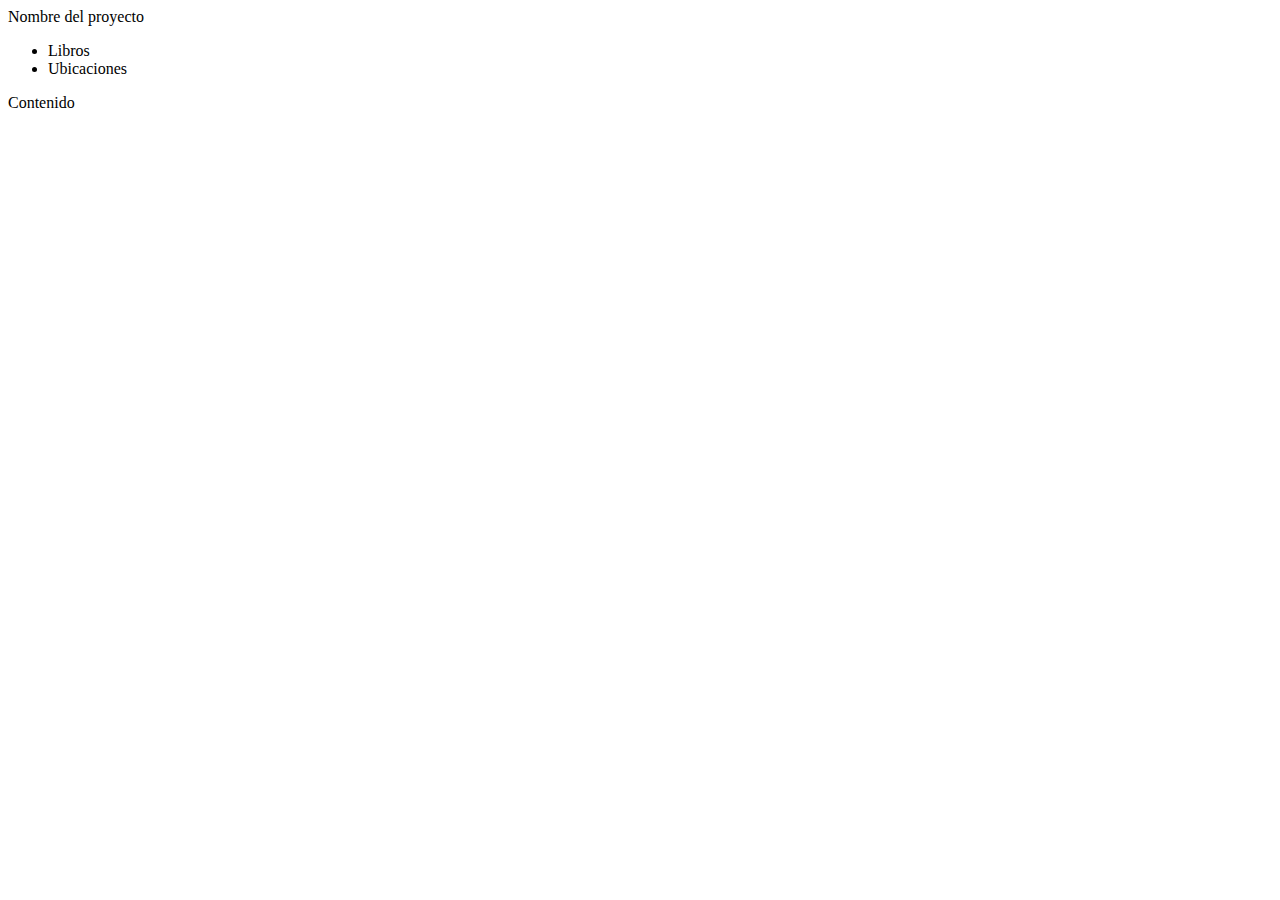
<file: library-mongod/src/main/WebContent/index.html>
<html>
<head>
</head>
<body>

<div class="layout">
	<div class="header">
		<div class="title">
			Nombre del proyecto
		</div>
		<div class="navigation">
			<ul>
				<li>
					Libros
				</li>
				<li>
					Ubicaciones	
				</li>
			</ul>	
		</div>
	</div>
	<div class="content">
		Contenido
	</div>
</div>
</body>
</html>
</file>
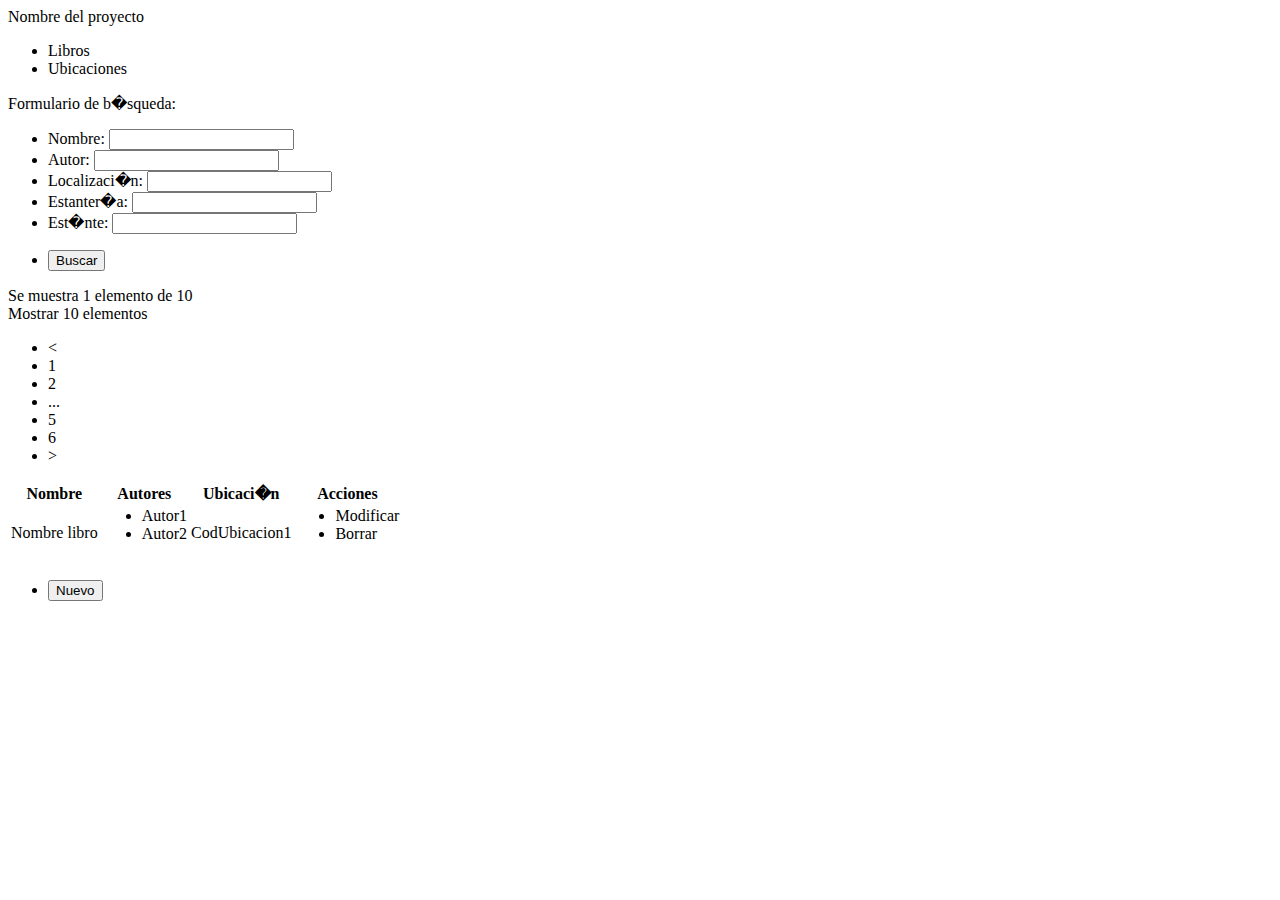
<file: library-mongod/src/main/WebContent/bookSearch.html>
<html>
<head>
</head>
<body>

<div class="layout">
	<div class="header">
		<div class="title">
			Nombre del proyecto
		</div>
		<div class="navigation">
			<ul>
				<li class="active">
					Libros
				</li>
				<li>
					Ubicaciones	
				</li>
			</ul>
		</div>
	</div>
	<div class="content">
		
		<div class="form">
			<p>
				Formulario de b�squeda:
			</p>
			<form class="searchForm">
				<ul>
					<li>
						<label for="name">
							Nombre:
						</label>
						<input type="text" name="name"/>
					</li>
					<li>
						<label for="author">
							Autor:
						</label>
						<input type="text" name="author"/>
					</li>
					<li>
						<label for="location">
							Localizaci�n:
						</label>
						<input type="text" name="location"/>
					</li>
					<li>
						<label for="shelving">
							Estanter�a:
						</label>
						<input type="text" name="shelving"/>
					</li>
					<li>
						<label for="shelf">
							Est�nte:
						</label>
						<input type="text" name="shelf"/>
					</li>
				</ul>
				
				<div class="actions">
					<ul>
						<li>
							<button name="searchButton">Buscar</button>
						</li>
					</ul>
				</div>
			</form>
		</div>
		
		<div class="result">
			<table>
				<thead>
					<th>Nombre</th>
					<th>Autores</th>					
					<th>Ubicaci�n</th>
					<th>Acciones</th>
				</thead>
				<tbody>
					<tr>
						<td>Nombre libro
						</td>
						<td>
							<ul>
								<li>Autor1</li>
								<li>Autor2</li>
							</ul>
						</td>
						<td>CodUbicacion1</td>
						<td>
							<ul>
								<li><a>Modificar</a></li>
								<li><a>Borrar</a></li>
							</ul>
						</td>
					<tr>
				</tbody>
					
				<tfoot>
					<div class="total">
						Se muestra 1 elemento de 10 
					</div>
					<div class="pagination">
						Mostrar 10 elementos
						<ul>
							<li>&lt;</li>
							<li class="actual">1</li>
							<li>2</li>
							<li>...</li>
							<li>5</li>
							<li>6</li>
							<li>></li>
						</ul>
					</div>
				</tfoot>
			</table>
			
		</div>
		<div class="actions">
			<ul>
				<li>
					<button>Nuevo</button>
				</li>
			</ul>
		</div>
	</div>
</div>
</body>
</html>
</file>
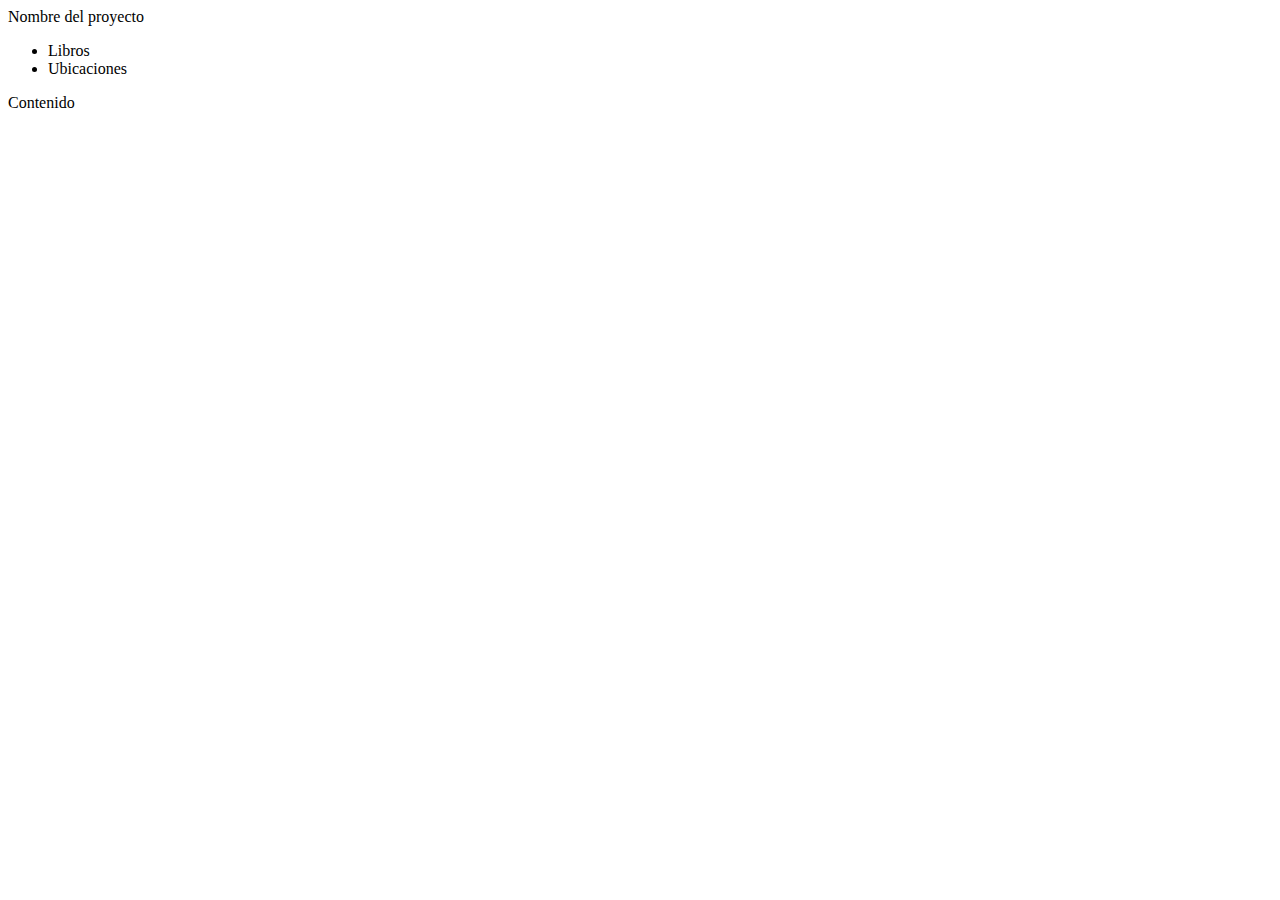
<file: library-mongod/src/main/WebContent/locationSearch.html>
<html>
<head>
</head>
<body>

<div class="layout">
	<div class="header">
		<div class="title">
			Nombre del proyecto
		</div>
		<div class="navigation">
			<ul>
				<li class="active">
					Libros
				</li>
				<li>
					Ubicaciones	
				</li>
			</ul>
		</div>
	</div>
	<div class="content">
		Contenido
	</div>
</div>
</body>
</html>
</file>
